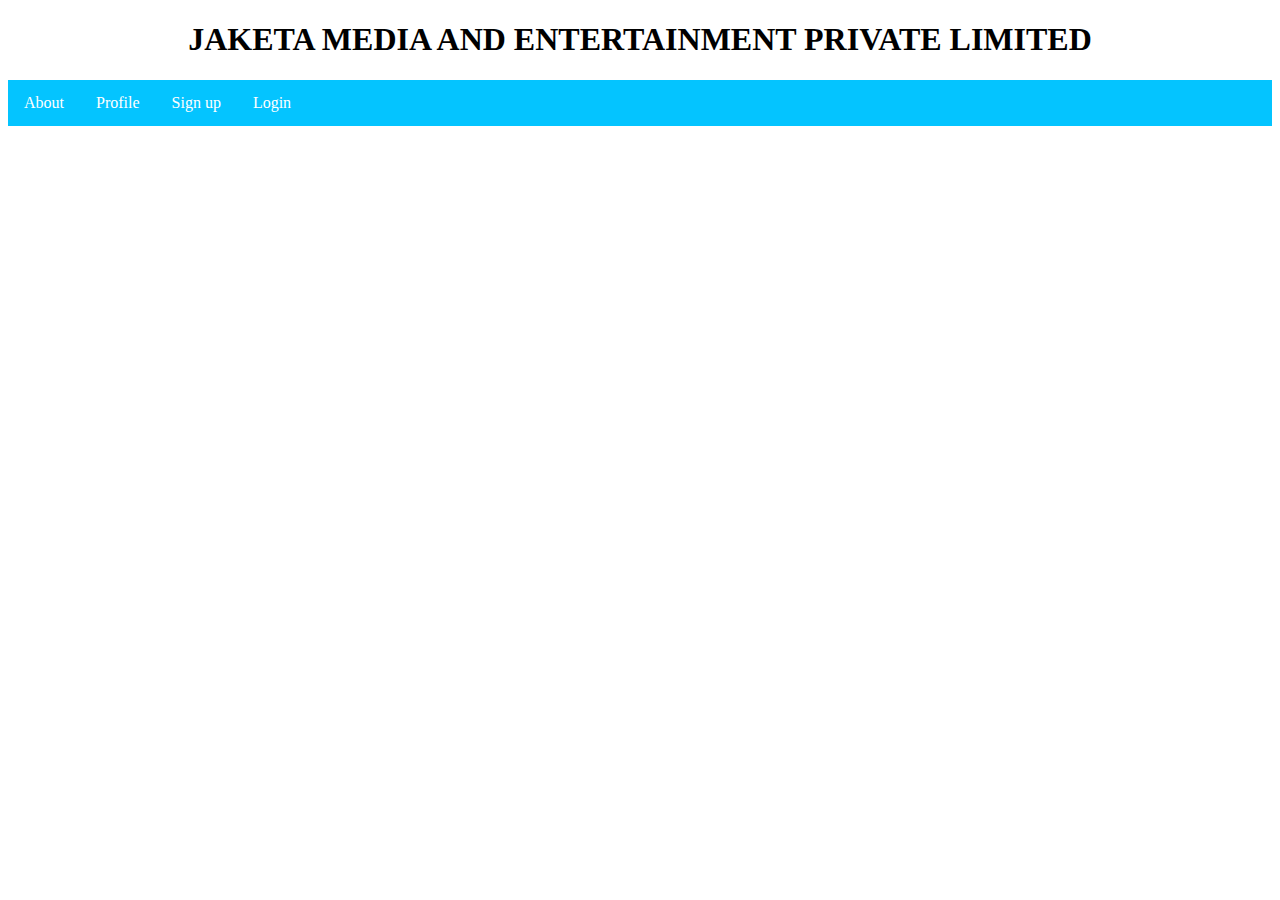
<file: index.html>
<!DOCTYPE html>
<html>

<head>
    <h1>JAKETA MEDIA AND ENTERTAINMENT PRIVATE LIMITED</h1>
    <style>
        h1 {
            text-align: center;
        }
        
        h3 {
            text-align: left;
        }
        
        ul {
            list-style-type: none;
            margin: 0;
            padding: 0;
            overflow: hidden;
            background-color: rgb(4, 196, 255);
        }
        
        li {
            float: left;
        }
        
        li a {
            display: block;
            color: white;
            text-align: center;
            padding: 14px 16px;
            text-decoration: none;
        }
        
        li a:hover {
            background-color: #111;
        }
    </style>
</head>

<body>

    <ul>
        <li><a class="active" href="./index.html">About</a></li>
        <li><a href="profile.html">Profile</a></li>
        <li><a href="./signup.html">Sign up</a></li>
        <li><a href="./login.html"> Login</a></li>
    </ul>

</body>

</html>
</file>
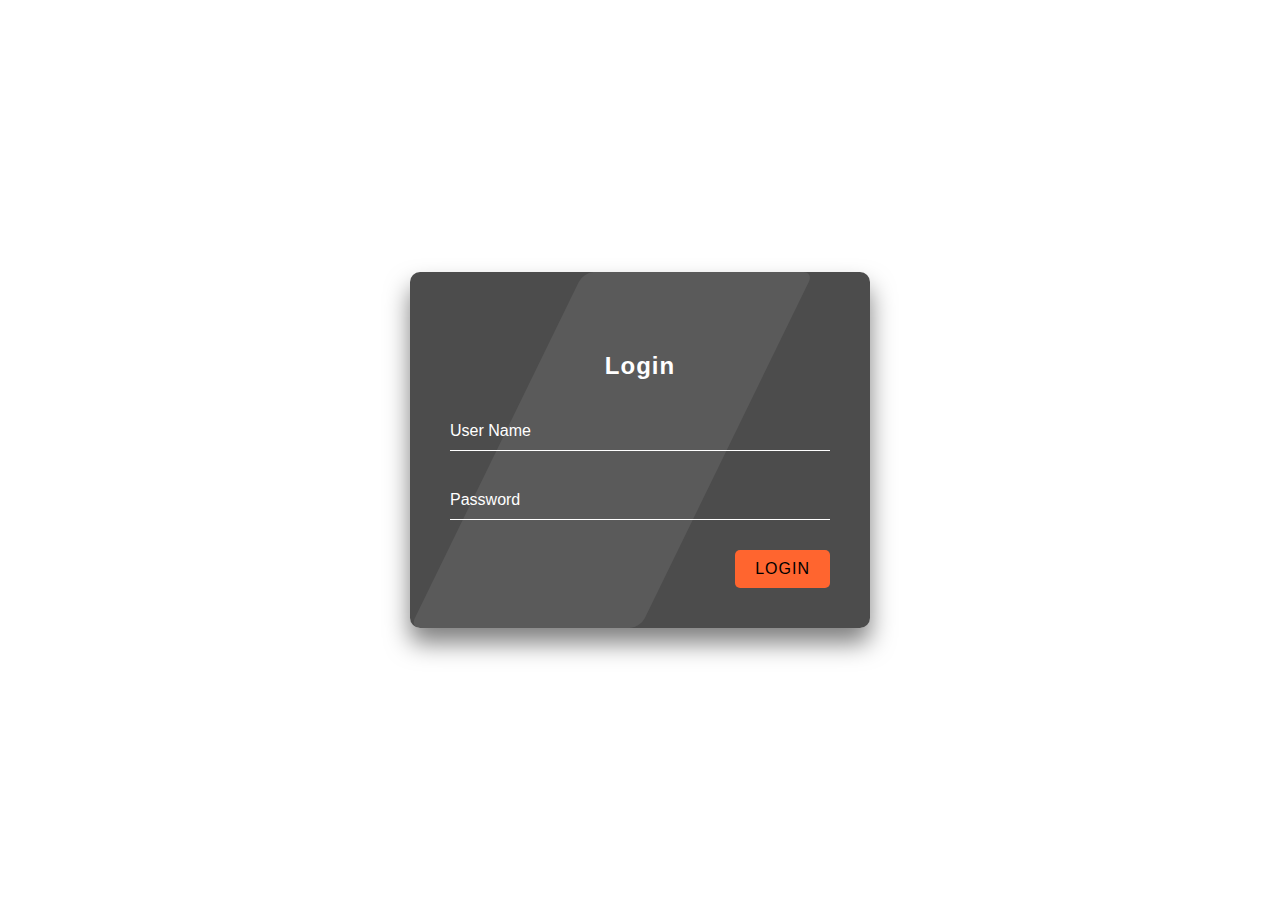
<file: login.html>
<!DOCTYPE html>
<html lang="en">

<head>
    <meta charset="UTF-8" />
    <meta name="viewport" content="width=device-width, initial-scale=1.0" />
    <meta http-equiv="X-UA-Compatible" content="ie=edge" />
    <link rel="stylesheet" href="style.css" />
    <title>Login Form Demo</title>
</head>

<body>

    <div class="login-wrapper">
        <form action="" class="form">
            <h2>Login</h2>
            <div class="input-group">
                <input type="text" name="loginUser" id="loginUser" required />
                <label for="loginUser">User Name</label>
            </div>
            <div class="input-group">
                <input type="password" name="loginPassword" id="loginPassword" required />
                <label for="loginPassword">Password</label>
            </div>
            <input type="submit" value="Login" class="submit-btn" />
        </form>
    </div>
</body>

</html>
</file>
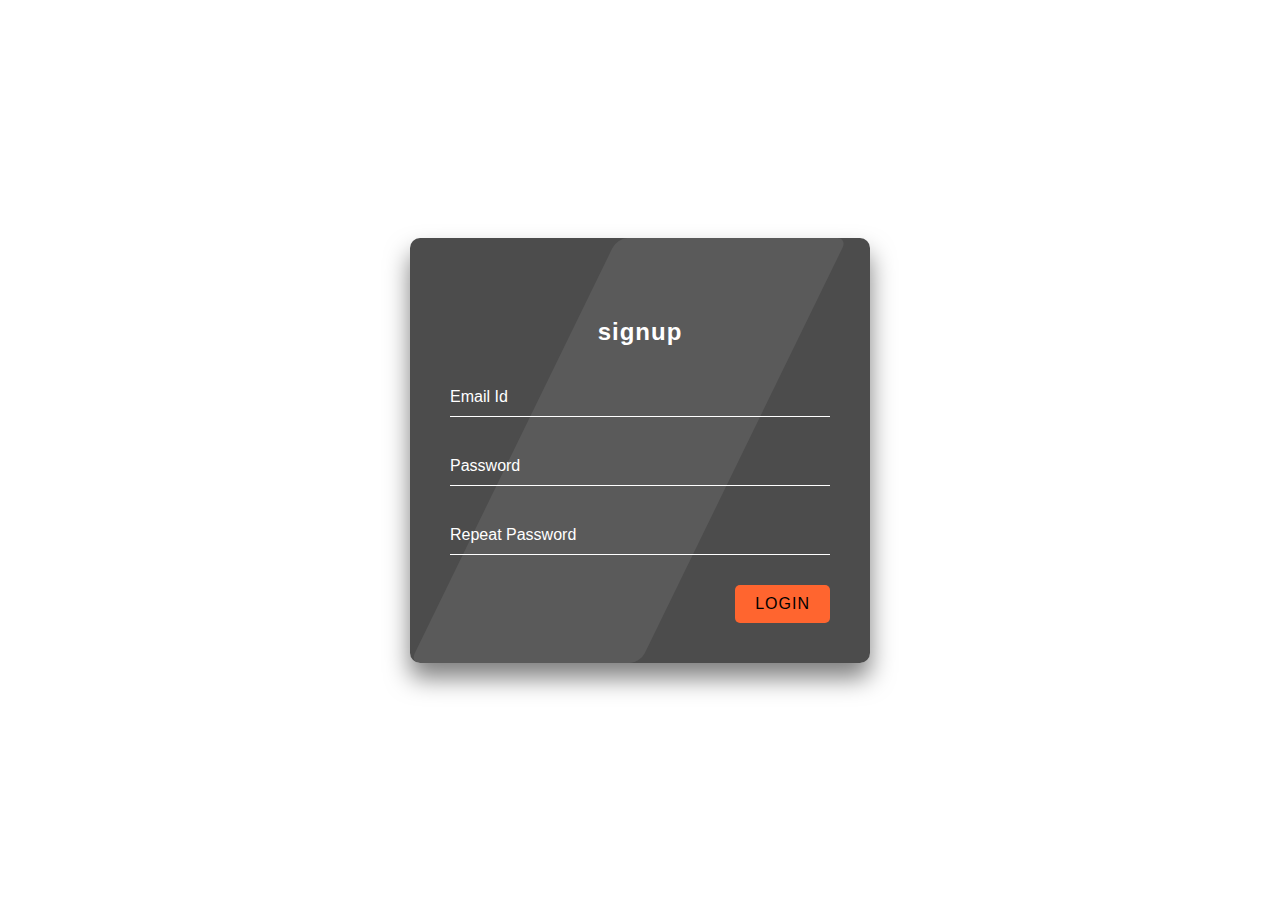
<file: signup.html>
<!DOCTYPE html>
<html lang="en">

<head>
    <meta charset="UTF-8" />
    <meta name="viewport" content="width=device-width, initial-scale=1.0" />
    <meta http-equiv="X-UA-Compatible" content="ie=edge" />
    <link rel="stylesheet" href="style.css" />
    <title>signup</title>
</head>

<body>

    <div class="Signup-wrapper">
        <form action="" class="form">
            <h2>signup</h2>
            <div class="input-group">
                <input type="text" name="loginUser" id="loginUser" required />
                <label for="loginUser">Email Id</label>
            </div>
            <div class="input-group">
                <input type="password" name="loginPassword" id="loginPassword" required />
                <label for="loginPassword">Password</label>
            </div>
            <div class="input-group">
                <input type="password" name="loginPassword" id="loginPassword" required />
                <label for="loginPassword">Repeat Password</label>
            </div>
            <input type="submit" value="Login" class="submit-btn" />
        </form>
    </div>
</body>

</html>
</file>
<file: style.css>
{
    margin: 0;
    padding: 0;
    box-sizing: border-box;
}

body {
    background-size: cover;
    font-family: sans-serif;
}

.login-wrapper {
    height: 100vh;
    width: 100vw;
    display: flex;
    justify-content: center;
    align-items: center;
}

.form {
    position: relative;
    width: 100%;
    max-width: 380px;
    padding: 80px 40px 40px;
    background: rgba(0, 0, 0, 0.7);
    border-radius: 10px;
    color: #fff;
    box-shadow: 0 15px 25px rgba(0, 0, 0, 0.5);
}

.form::before {
    content: "";
    position: absolute;
    top: 0;
    left: 0;
    width: 50%;
    height: 100%;
    background: rgba(255, 255, 255, 0.08);
    transform: skewX(-26deg);
    transform-origin: bottom left;
    border-radius: 10px;
    pointer-events: none;
}

.form img {
    position: absolute;
    top: -50px;
    left: calc(50% - 50px);
    width: 100px;
    background: rgba(255, 255, 255, 0.8);
    border-radius: 50%;
}

.form h2 {
    text-align: center;
    letter-spacing: 1px;
    margin-bottom: 2rem;
    color: white;
}

.form .input-group {
    position: relative;
}

.form .input-group input {
    width: 100%;
    padding: 10px 0;
    font-size: 1rem;
    letter-spacing: 1px;
    margin-bottom: 30px;
    border: none;
    border-bottom: 1px solid #fff;
    outline: none;
    background-color: transparent;
    color: inherit;
}

.form .input-group label {
    position: absolute;
    top: 0;
    left: 0;
    padding: 10px 0;
    font-size: 1rem;
    pointer-events: none;
    transition: 0.3s ease-out;
}

.form .input-group input:focus+label,
.form .input-group input:valid+label {
    transform: translateY(-18px);
    color: white;
    font-size: 0.8rem;
}

.submit-btn {
    display: block;
    margin-left: auto;
    border: none;
    outline: none;
    background: #ff652f;
    font-size: 1rem;
    text-transform: uppercase;
    letter-spacing: 1px;
    padding: 10px 20px;
    border-radius: 5px;
    cursor: pointer;
}

.forgot-pw {
    color: inherit;
}

#forgot-pw {
    position: absolute;
    display: flex;
    justify-content: center;
    align-items: center;
    top: 0;
    left: 0;
    right: 0;
    height: 0;
    z-index: 1;
    background: #fff;
    opacity: 0;
    transition: 0.6s;
}

#forgot-pw:target {
    height: 100%;
    opacity: 1;
}

.close {
    position: absolute;
    right: 1.5rem;
    top: 0.5rem;
    font-size: 2rem;
    font-weight: 900;
    text-decoration: none;
    color: inherit;
}

@import url(https://fonts.googleapis.com/css?family=Dancing+Script);
* {
    margin: 0;
}

body {
    font-family: Arial;
    overflow: hidden;
}

.navbar-top {
    background-color: #fff;
    color: #333;
    box-shadow: 0px 4px 8px 0px grey;
    height: 70px;
}

.title {
    font-family: 'Dancing Script', cursive;
    padding-top: 15px;
    position: absolute;
    left: 45%;
}

.navbar-top ul {
    float: right;
    list-style-type: none;
    margin: 0;
    overflow: hidden;
    padding: 18px 50px 0 40px;
}

.navbar-top ul li {
    float: left;
}

.navbar-top ul li a {
    color: #333;
    padding: 14px 16px;
    text-align: center;
    text-decoration: none;
}

.icon-count {
    background-color: #ff0000;
    color: #fff;
    float: right;
    font-size: 11px;
    left: -25px;
    padding: 2px;
    position: relative;
}

.sidenav {
    background-color: #fff;
    color: #333;
    border-bottom-right-radius: 25px;
    height: 86%;
    left: 0;
    overflow-x: hidden;
    padding-top: 20px;
    position: absolute;
    top: 70px;
    width: 250px;
}

.profile {
    margin-bottom: 20px;
    margin-top: -12px;
    text-align: center;
}

.profile img {
    border-radius: 50%;
    box-shadow: 0px 0px 5px 1px grey;
}

.name {
    font-size: 20px;
    font-weight: bold;
    padding-top: 20px;
}

.job {
    font-size: 16px;
    font-weight: bold;
    padding-top: 10px;
}

.url,
hr {
    text-align: center;
}

.url hr {
    margin-left: 20%;
    width: 60%;
}

.url a {
    color: #cdd3cb;
    display: block;
    font-size: 20px;
    margin: 10px 0;
    padding: 6px 8px;
    text-decoration: none;
}

.url a:hover,
.url .active {
    background-color: #e8f5ff;
    border-radius: 28px;
    color: #000;
    margin-left: 14%;
    width: 65%;
}

.main {
    margin-top: 2%;
    margin-left: 29%;
    font-size: 28px;
    padding: 0 10px;
    width: 58%;
}

.main h2 {
    color: #333;
    font-family: 'Segoe UI', Tahoma, Geneva, Verdana, sans-serif;
    font-size: 24px;
    margin-bottom: 10px;
}

.main .card {
    background-color: #fff;
    border-radius: 18px;
    box-shadow: 1px 1px 8px 0 grey;
    height: auto;
    margin-bottom: 20px;
    padding: 20px 0 20px 50px;
}

.main .card table {
    border: none;
    font-size: 16px;
    height: 270px;
    width: 80%;
}

.edit {
    position: absolute;
    color: #e7e7e8;
    right: 14%;
}

.Signup-wrapper {
    height: 100vh;
    width: 100vw;
    display: flex;
    justify-content: center;
    align-items: center;
}
</file>
